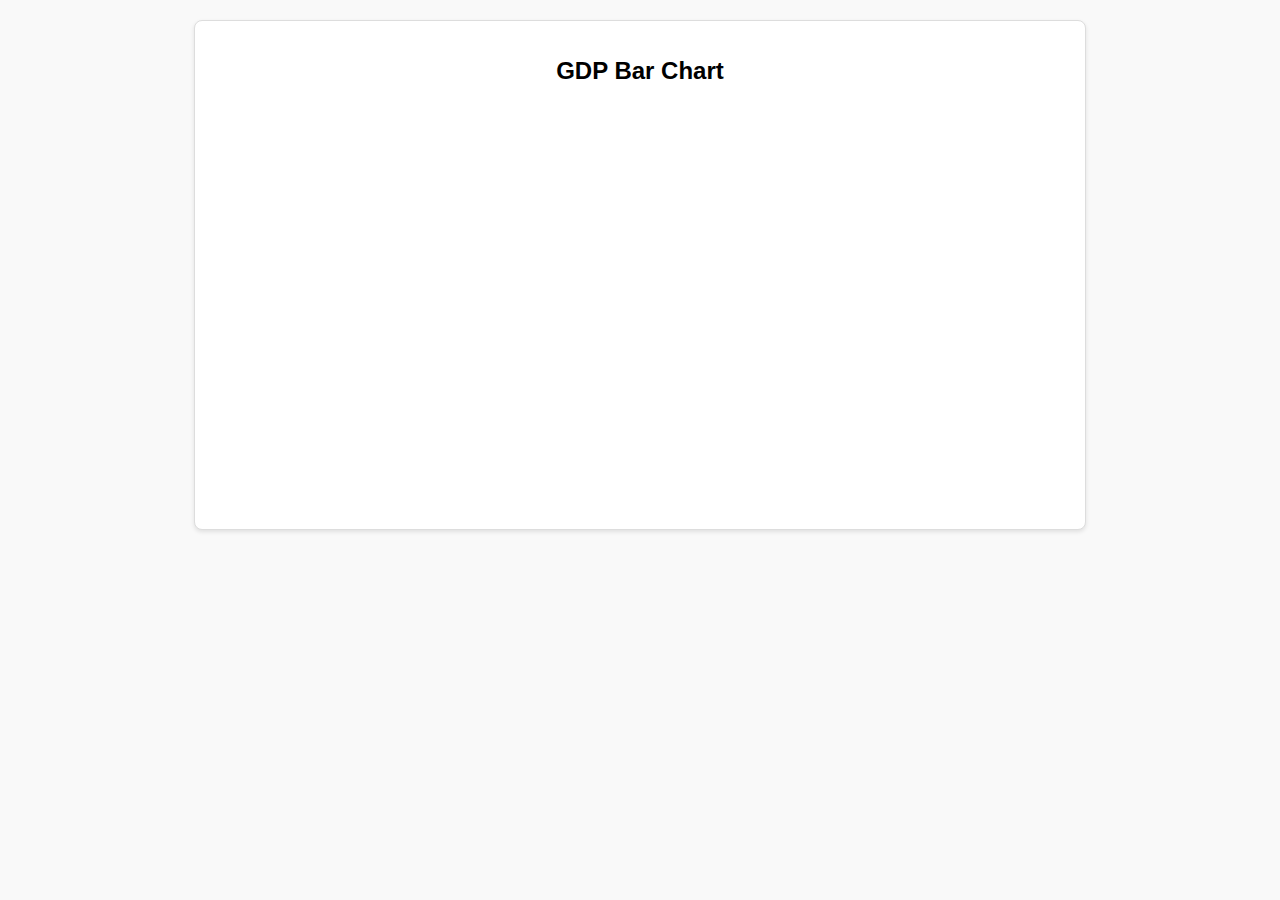
<file: Visualize Data with a Bar Chart/index.html>
<!DOCTYPE html>
<html lang="en">

<head>
    <meta charset="UTF-8">
    <meta name="viewport" content="width=device-width, initial-scale=1.0">
    <title>Bar Chart</title>
    <link rel="stylesheet" href="styles.css">
    <script src="https://d3js.org/d3.v6.min.js"></script>
</head>

<body>
    <div id="chart-container">
        <h1 id="title">GDP Bar Chart</h1>
        <svg id="chart" width="800" height="400"></svg>
    </div>
    <script src="scripts.js"></script>
    <script src="https://cdn.freecodecamp.org/testable-projects-fcc/v1/bundle.js"></script>
</body>

</html>
</file>
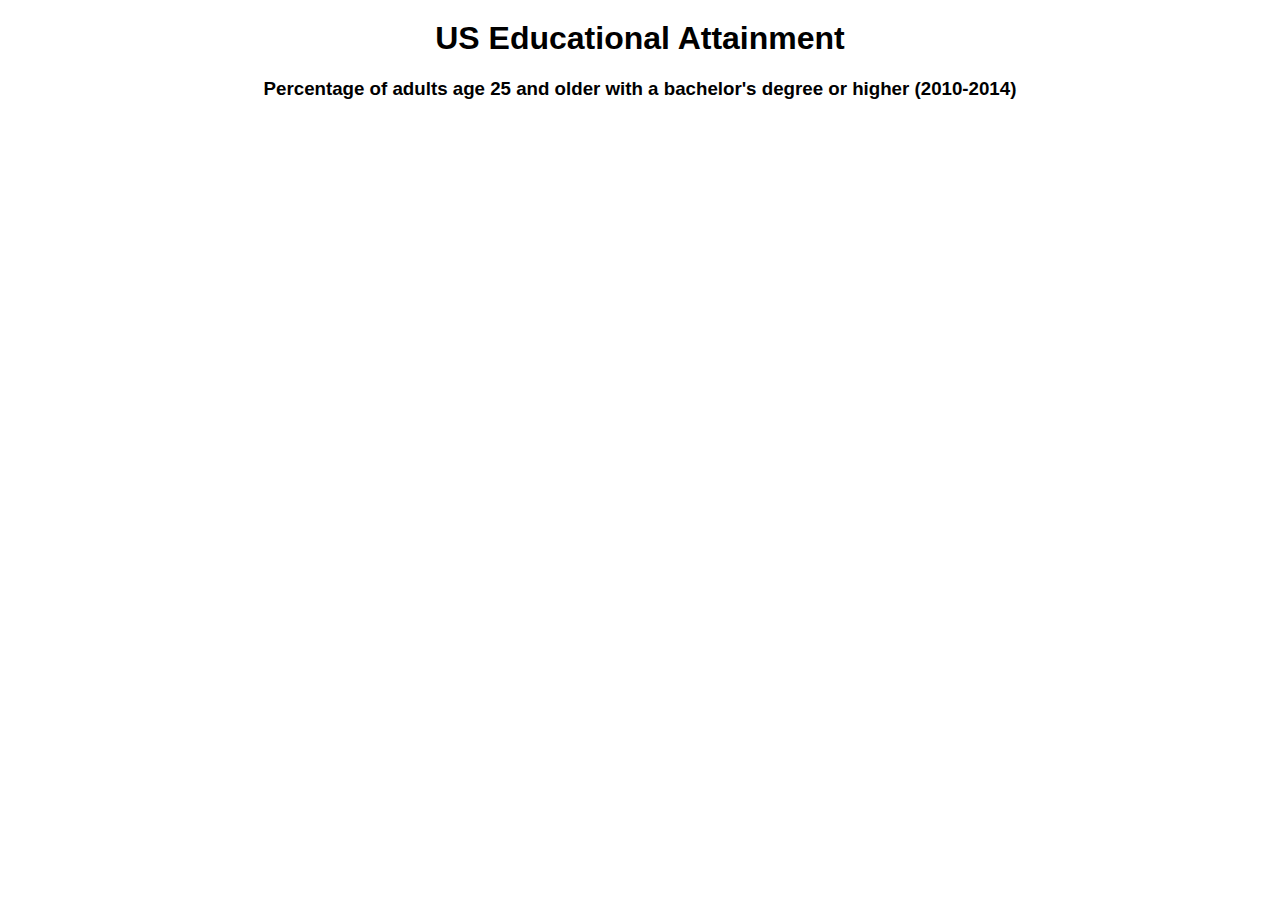
<file: Visualize Data with a Choropleth Map/index.html>
<!DOCTYPE html>
<html lang="en">

<head>
  <meta charset="UTF-8">
  <meta name="viewport" content="width=device-width, initial-scale=1.0">
  <title>Choropleth Map</title>
  <link rel="stylesheet" href="styles.css">
</head>

<body>
  <h1 id="title">US Educational Attainment</h1>
  <h3 id="description">Percentage of adults age 25 and older with a bachelor's degree or higher (2010-2014)</h3>
  <div id="map"></div>
  <div id="legend"></div>
  <div id="tooltip"></div>
  <script src="https://d3js.org/d3.v7.min.js"></script>
  <script src="https://d3js.org/topojson.v1.min.js"></script>
  <script src="script.js"></script>
  <script src="https://cdn.freecodecamp.org/testable-projects-fcc/v1/bundle.js"></script>
</body>

</html>
</file>
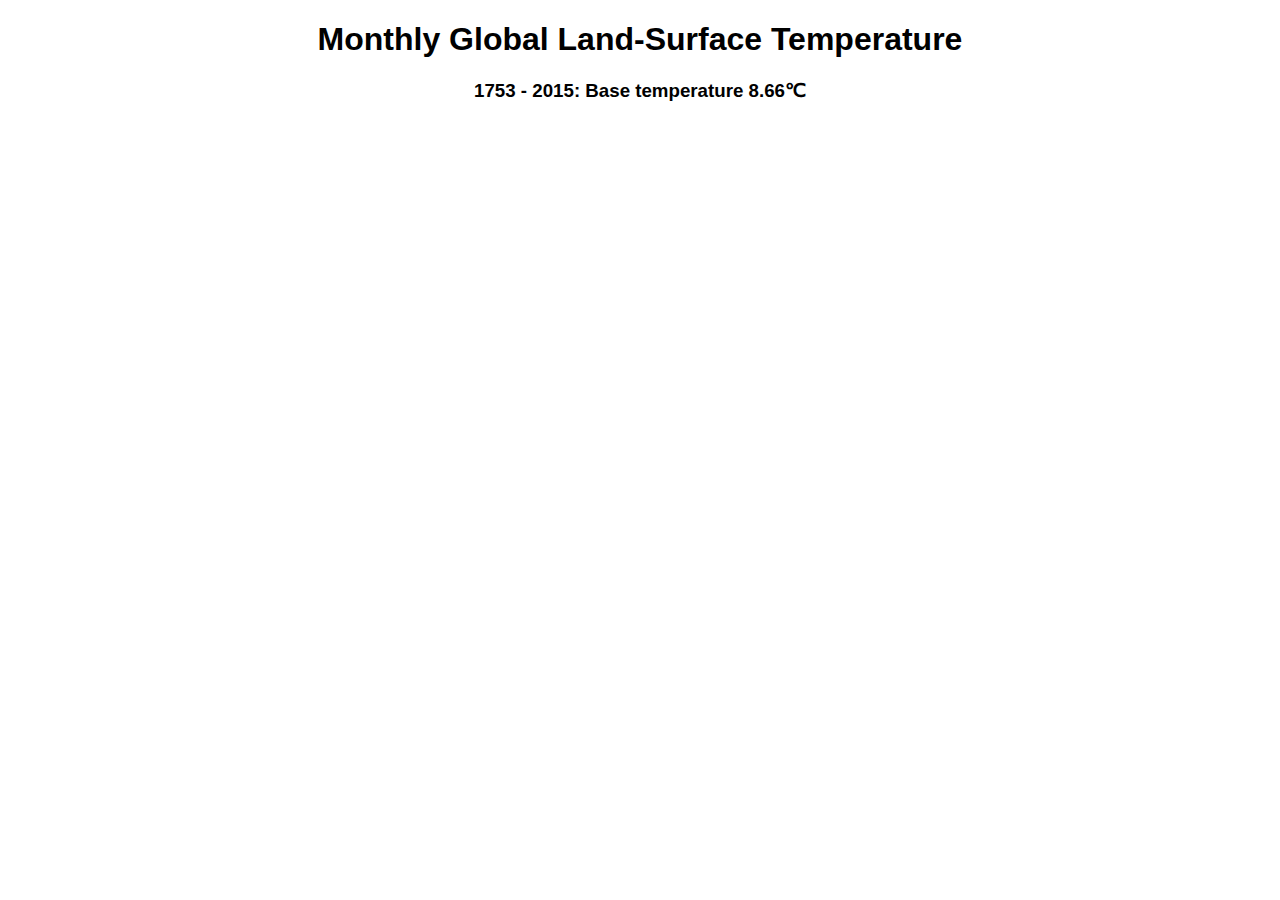
<file: Visualize Data with a Heat Map/index.html>
<!DOCTYPE html>
<html lang="en">

<head>
    <meta charset="UTF-8">
    <meta name="viewport" content="width=device-width, initial-scale=1.0">
    <title>Heat Map</title>
    <link rel="stylesheet" href="styles.css">
    <script src="https://d3js.org/d3.v7.min.js"></script>
</head>

<body>
    <h1 id="title">Monthly Global Land-Surface Temperature</h1>
    <h3 id="description">1753 - 2015: Base temperature 8.66℃</h3>
    <div id="chart"></div>
    <div id="legend"></div>
    <div id="tooltip"></div>
    <script src="script.js"></script>
    <script src="https://cdn.freecodecamp.org/testable-projects-fcc/v1/bundle.js"></script>
</body>

</html>
</file>
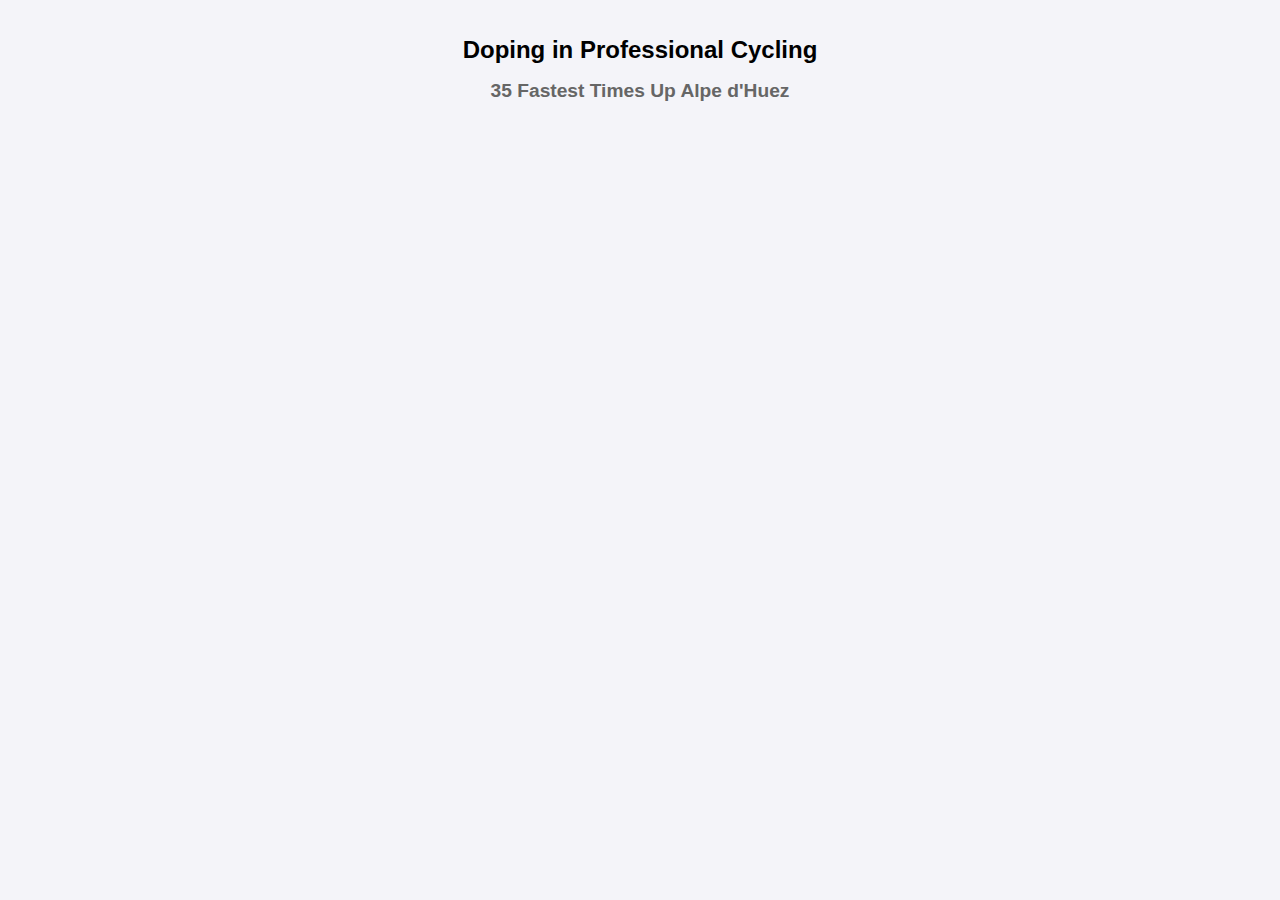
<file: Visualize Data with a Scatterplot Graph/index.html>
<!DOCTYPE html>
<html lang="en">

<head>
    <meta charset="UTF-8">
    <meta name="viewport" content="width=device-width, initial-scale=1.0">
    <title>Scatterplot Graph</title>
    <link rel="stylesheet" href="styles.css">
</head>

<body>
    <div id="container">
        <h1 id="title">Doping in Professional Cycling</h1>
        <h2>35 Fastest Times Up Alpe d'Huez</h2>
        <div id="graph"></div>
        <script src="https://d3js.org/d3.v6.min.js"></script>
        <script src="script.js"></script>
        <script src="https://cdn.freecodecamp.org/testable-projects-fcc/v1/bundle.js"></script>
    </div>
</body>

</html>
</file>
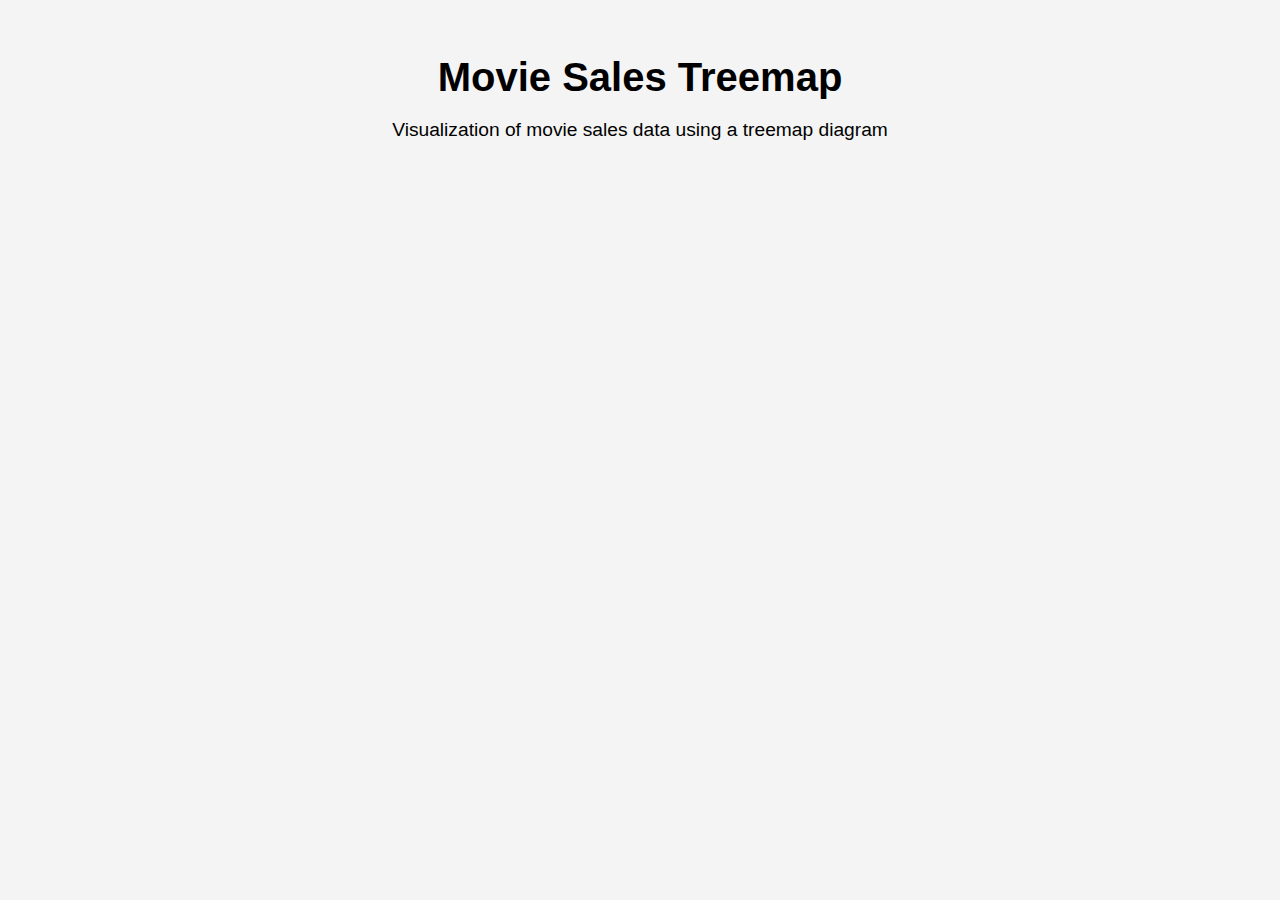
<file: Visualize Data with a Treemap Diagram/index.html>
<!DOCTYPE html>
<html lang="en">

<head>
    <meta charset="UTF-8">
    <meta name="viewport" content="width=device-width, initial-scale=1.0">
    <title>Treemap Diagram</title>
    <link rel="stylesheet" href="styles.css">
</head>

<body>
    <div id="container">
        <h1 id="title">Movie Sales Treemap</h1>
        <p id="description">Visualization of movie sales data using a treemap diagram</p>
        <div id="treemap"></div>
        <div id="legend"></div>
        <div id="tooltip"></div>
    </div>
    <script src="https://d3js.org/d3.v7.min.js"></script>
    <script src="script.js"></script>
    <script src="https://cdn.freecodecamp.org/testable-projects-fcc/v1/bundle.js"></script>
</body>

</html>
</file>
<file: Visualize Data with a Bar Chart/styles.css>
body {
    font-family: Arial, sans-serif;
    margin: 0;
    padding: 0;
    text-align: center;
    background-color: #f9f9f9;
  }
  
  #chart-container {
    margin: 20px auto;
    width: 90%;
    max-width: 850px;
    background: #fff;
    border: 1px solid #ddd;
    border-radius: 8px;
    padding: 20px;
    box-shadow: 0 2px 4px rgba(0, 0, 0, 0.1);
  }
  
  h1 {
    font-size: 24px;
    margin-bottom: 20px;
  }
  
  .bar {
    fill: steelblue;
    transition: fill 0.3s;
  }
  
  .bar:hover {
    fill: orange;
  }
  
  .axis text {
    font-size: 12px;
  }
  
  .axis path,
  .axis line {
    fill: none;
    stroke: black;
  }
  
  #tooltip {
    position: absolute;
    background-color: #fff;
    border: 1px solid black;
    padding: 5px;
    font-size: 14px;
    pointer-events: none;
    opacity: 0.9;
  }
</file>
<file: Visualize Data with a Choropleth Map/styles.css>
body {
  font-family: Arial, sans-serif;
  text-align: center;
  margin: 0;
  padding: 0;
}

#title {
  margin-top: 20px;
}

#description {
  margin-bottom: 20px;
}

#map {
  position: relative;
}

.county {
  stroke: #fff;
  stroke-width: 0.5;
}

#legend {
  margin: 20px auto;
}

#tooltip {
  position: absolute;
  padding: 10px;
  background: rgba(0, 0, 0, 0.8);
  color: #fff;
  border-radius: 5px;
  pointer-events: none;
  opacity: 0;
}
</file>
<file: Visualize Data with a Heat Map/styles.css>
body {
    font-family: Arial, sans-serif;
    text-align: center;
    margin: 0;
    padding: 0;
  }
  
  #chart {
    position: relative;
  }
  
  .cell {
    stroke: none;
  }
  
  #tooltip {
    position: absolute;
    padding: 10px;
    background: rgba(0, 0, 0, 0.8);
    color: white;
    border-radius: 5px;
    pointer-events: none;
    opacity: 0;
    font-size: 12px;
  }
  
  #legend {
    margin-top: 20px;
  }
</file>
<file: Visualize Data with a Scatterplot Graph/styles.css>
body {
    font-family: Arial, sans-serif;
    margin: 0;
    padding: 0;
    background-color: #f4f4f9;
  }
  
  #container {
    text-align: center;
    padding: 20px;
  }
  
  #title {
    font-size: 24px;
    margin-bottom: 10px;
  }
  
  h2 {
    margin-bottom: 30px;
    font-size: 1.2rem;
    color: #666;
  }
  
  #graph {
    display: flex;
    justify-content: center;
    align-items: center;
    padding: 10px;
  }
  
  svg {
    background-color: #fff;
    border: 1px solid #ddd;
  }
  
  .dot {
    stroke: black;
    stroke-width: 1px;
  }
  
  #tooltip {
    position: absolute;
    background-color: rgba(0, 0, 0, 0.8);
    color: white;
    padding: 5px;
    border-radius: 3px;
    font-size: 12px;
    pointer-events: none;
    opacity: 0;
  }
</file>
<file: Visualize Data with a Treemap Diagram/styles.css>
body {
    font-family: Arial, sans-serif;
    background-color: #f4f4f4;
    text-align: center;
  }
  
  #container {
    max-width: 1200px;
    margin: 0 auto;
    padding: 20px;
  }
  
  #title {
    font-size: 2.5em;
    margin-bottom: 10px;
  }
  
  #description {
    font-size: 1.2em;
    margin-bottom: 20px;
  }
  
  #treemap {
    display: flex;
    justify-content: center;
  }
  
  .tile {
    stroke: #fff;
    stroke-width: 1px;
  }
  
  text {
    pointer-events: none; /* Ensure text does not interfere with hover */
  }
  
  #legend {
    margin-top: 20px;
  }
  
  .legend-item {
    stroke: #000;
    stroke-width: 1px;
  }
  
  #tooltip {
    position: absolute;
    background-color: rgba(0, 0, 0, 0.8);
    color: #fff;
    padding: 10px;
    border-radius: 5px;
    pointer-events: none;
    opacity: 0;
  }
</file>
